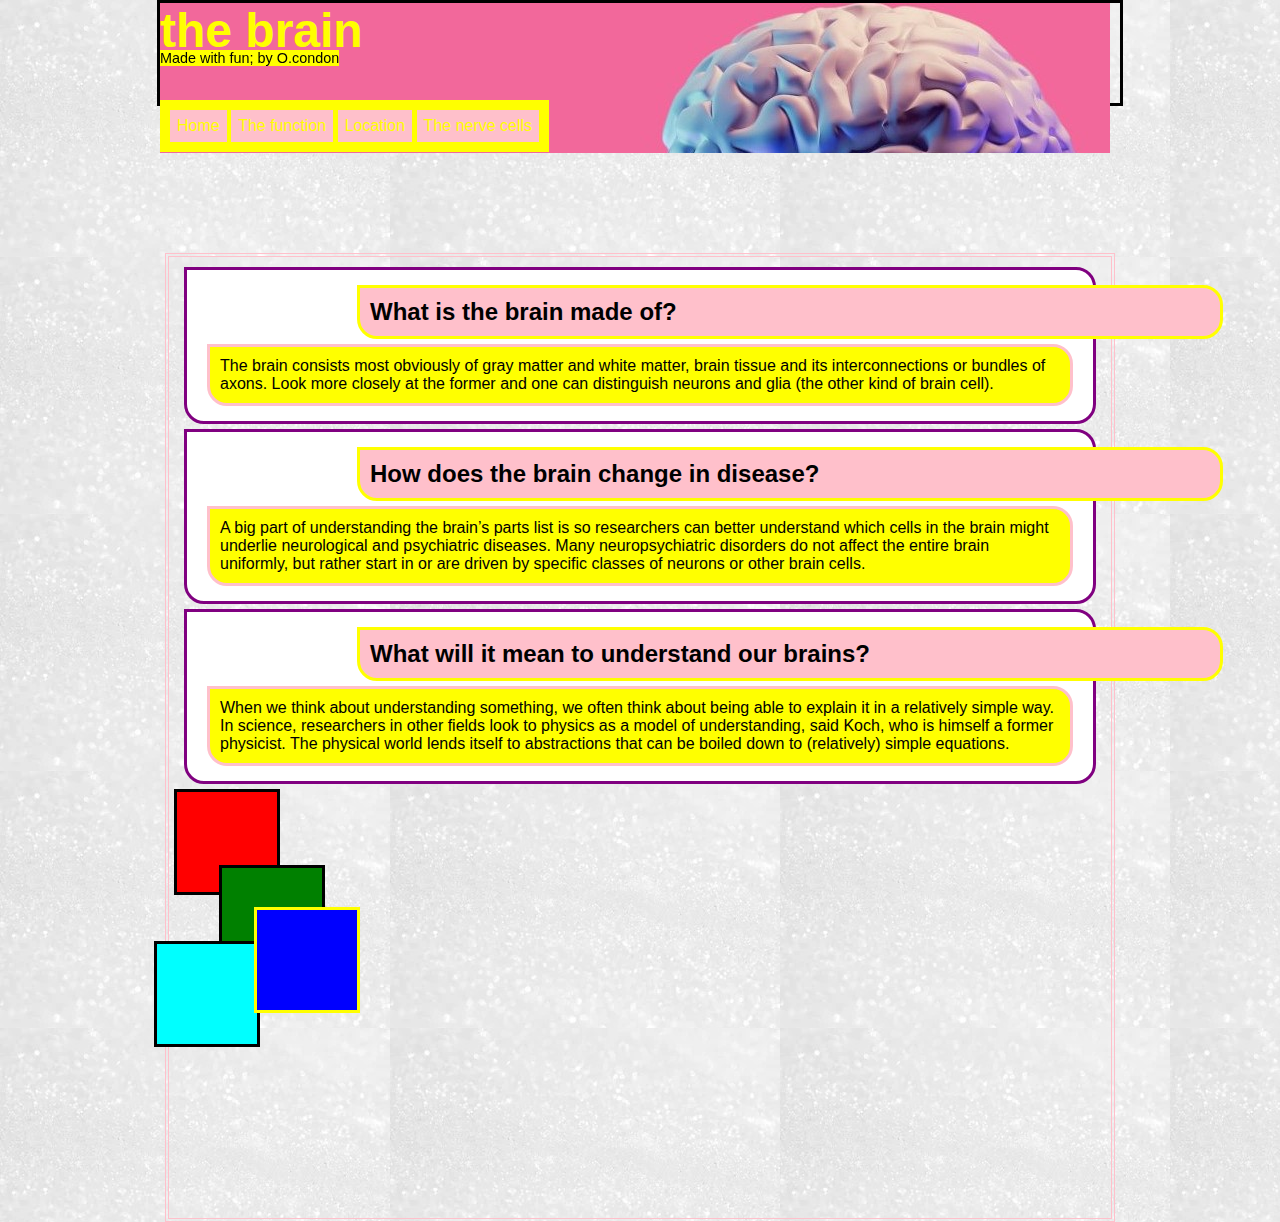
<file: index.html>
<!DOCTYPE HTML>
<html>
  <head>
    <meta charset="utf-8">
    <title>the brain</title>
    <link rel="stylesheet" href="css/style.css">
  </head>
  <body>
    <div class="wrapper">
      <header>
        <h1>the brain</h1>
      </header>
      <nav>
        <ul>
          <li><a href="index.html">Home</a></li>
          <li><a href="#">The function</a></li>
          <li><a href="#">Location</a></li>
          <li><a href="zenuwen.html">The nerve cells</a></li>
        </ul>
      </nav>
      <section>
        <article class="color_change">
          <h2>What is the brain made of?</h2>
          <p>
            The brain consists most obviously of gray matter and white matter, brain tissue and its interconnections or bundles of axons. Look more closely at the former and one can distinguish neurons and glia (the other kind of brain cell).
          </p>
        </article>

        <article>
          <h2>How does the brain change in disease?</h2>
          <p>
            A big part of understanding the brain’s parts list is so researchers can better understand which cells in the brain might underlie neurological and psychiatric diseases. Many neuropsychiatric disorders do not affect the entire brain uniformly, but rather start in or are driven by specific classes of neurons or other brain cells.
          </p>
        </article>

        <article>
          <h2>What will it mean to understand our brains?</h2>
          <p>
            When we think about understanding something, we often think about being able to explain it in a relatively simple way. In science, researchers in other fields look to physics as a model of understanding, said Koch, who is himself a former physicist. The physical world lends itself to abstractions that can be boiled down to (relatively) simple equations.
          </p>
        </article>
        <div id="to_plaatje">

        </div>
        <div id="t_plaatje">

        </div>
        <div id="bt_plaatje">

        </div>
        <div id="b_plaatje">

        </div>
      </section>
      <footer>
        <h3>Made with fun; by O.condon</h3>
      </footer>
    </div>
  </body>
</html>
</file>
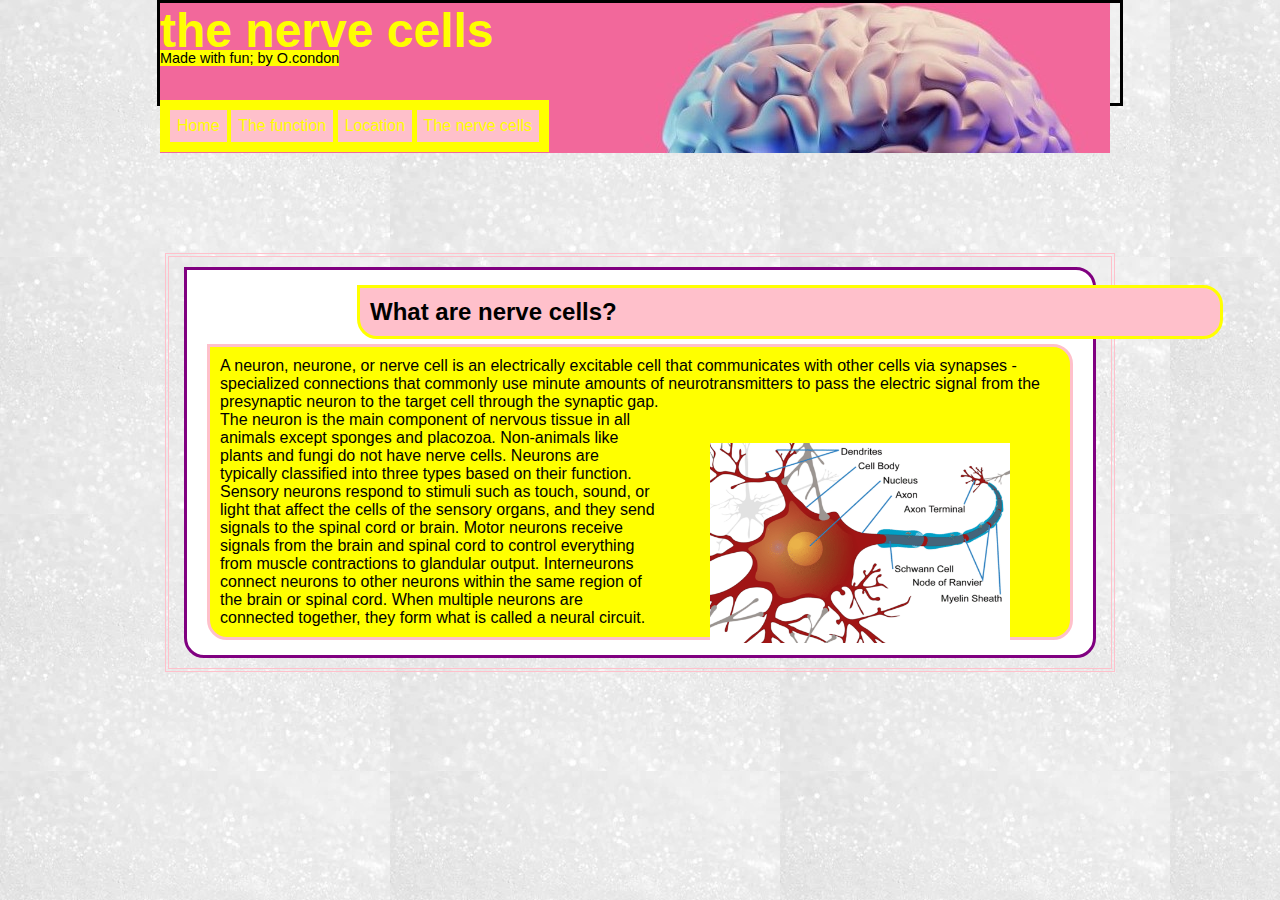
<file: zenuwen.html>
<!DOCTYPE HTML>
<html>
  <head>
    <meta charset="utf-8">
    <title>the brain</title>
    <link rel="stylesheet" href="css/style.css">
  </head>
  <body>
    <div class="wrapper">
      <header>
        <h1>the nerve cells</h1>
      </header>
      <nav>
        <ul>
          <li><a href="index.html">Home</a></li>
          <li><a href="#">The function</a></li>
          <li><a href="#">Location</a></li>
          <li><a href="zenuwen.html">The nerve cells</a></li>
        </ul>
      </nav>
      <section>
        <article>
          <h2>What are nerve cells?</h2>
          <p>
            A neuron, neurone, or nerve cell is an electrically excitable cell that communicates with other cells via synapses - specialized connections that commonly use minute amounts of neurotransmitters to pass the electric signal from the presynaptic neuron to the target cell through the synaptic gap. <img id="float" src="../images/neuron.jpg"> The neuron is the main component of nervous tissue in all animals except sponges and placozoa. Non-animals like plants and fungi do not have nerve cells. Neurons are typically classified into three types based on their function. Sensory neurons respond to stimuli such as touch, sound, or light that affect the cells of the sensory organs, and they send signals to the spinal cord or brain. Motor neurons receive signals from the brain and spinal cord to control everything from muscle contractions to glandular output. Interneurons connect neurons to other neurons within the same region of the brain or spinal cord. When multiple neurons are connected together, they form what is called a neural circuit.
          </p>
        </article>
      </section>
      <footer>
        <h3>Made with fun; by O.condon</h3>
      </footer>
    </div>
  </body>
</html>
</file>
<file: css/style.css>
* {
  margin: 0px;
  padding: 0px;
}

body {
  font-family: Verdana, Geneva, Arial, Helvetica, sans-serif;
  background:url('../images/achtergrond.jpg') repeat;
}

header {
  background: url('../images/header.jpg');
  width: 950px;
  height: 150px;
  position: sticky;
  top: 100px;
  margin-bottom: 100px;
}

header h1 {
  font-size: 300%;
  font-family: Arial, Times, serif;
  color: yellow;
  text-align: left;
}

ul {
  background: Yellow;
  padding: 10px;
  position: fixed;
  top: 100px;
  z-index: 6;
}

ul li {
  background: pink;
  padding: 5px;
  border: solid 2px pink;
  display: inline-block;
}

ul li a {
  color: Yellow;
  text-decoration: none;
}

ul li a:hover {
  color: orange;
}

section {
  padding: 5px;
  margin: 5px;
  border: double 4px pink;
}

section article {
  border: 3px solid purple;
  border-radius: 0px 20px 20px 20px;
  margin: 5px 10px 5px 10px;
  padding: 10px;
  background: white;
}

article h2 {
  border: 3px solid yellow;
  border-radius: 0px 20px 20px 20px;
  margin: 5px 10px 5px 10px;
  padding: 10px;
  background: pink;
  position: relative;
  left: 150px;
  z-index: 5;
}

article p {
  border: 3px solid pink;
  border-radius: 0px 20px 20px 20px;
  margin: 5px 10px 5px 10px;
  padding: 10px;
  background: Yellow;
  z-index: 4;
}

footer {
  background: Yellow;
  position: absolute;
  top: 50px;
}

footer h3 {
  text-align: center;
  font-weight: normal;
  font-size: 90%;
}

.wrapper {
  margin: 0 auto 0 auto;
  width: 960px;
}

div {
  height: 100px;
  width: 100px;
  border: solid black;
}

#b_plaatje{
  z-index: 4;
  background-color: blue;
  border-color: yellow;
  position: relative;
  top: -200px;
  left: 80px;
}

#bt_plaatje{
  z-index: 3;
  background-color: cyan;
  position: relative;
  top: -60px;
  right: 20px;
}

#t_plaatje{
  z-index: 2;
  background-color: green;
  position: relative;
  top: -30px;
  left: 45px;
}

#to_plaatje{
  z-index: 1;
  background-color: red;
}

#float{
  float: right;
  width: 300px;
  height: 200px;
  margin: 50px;
  z-index: 7;
}

.color_change:hover{
  background-color: lightgreen;
}
</file>
